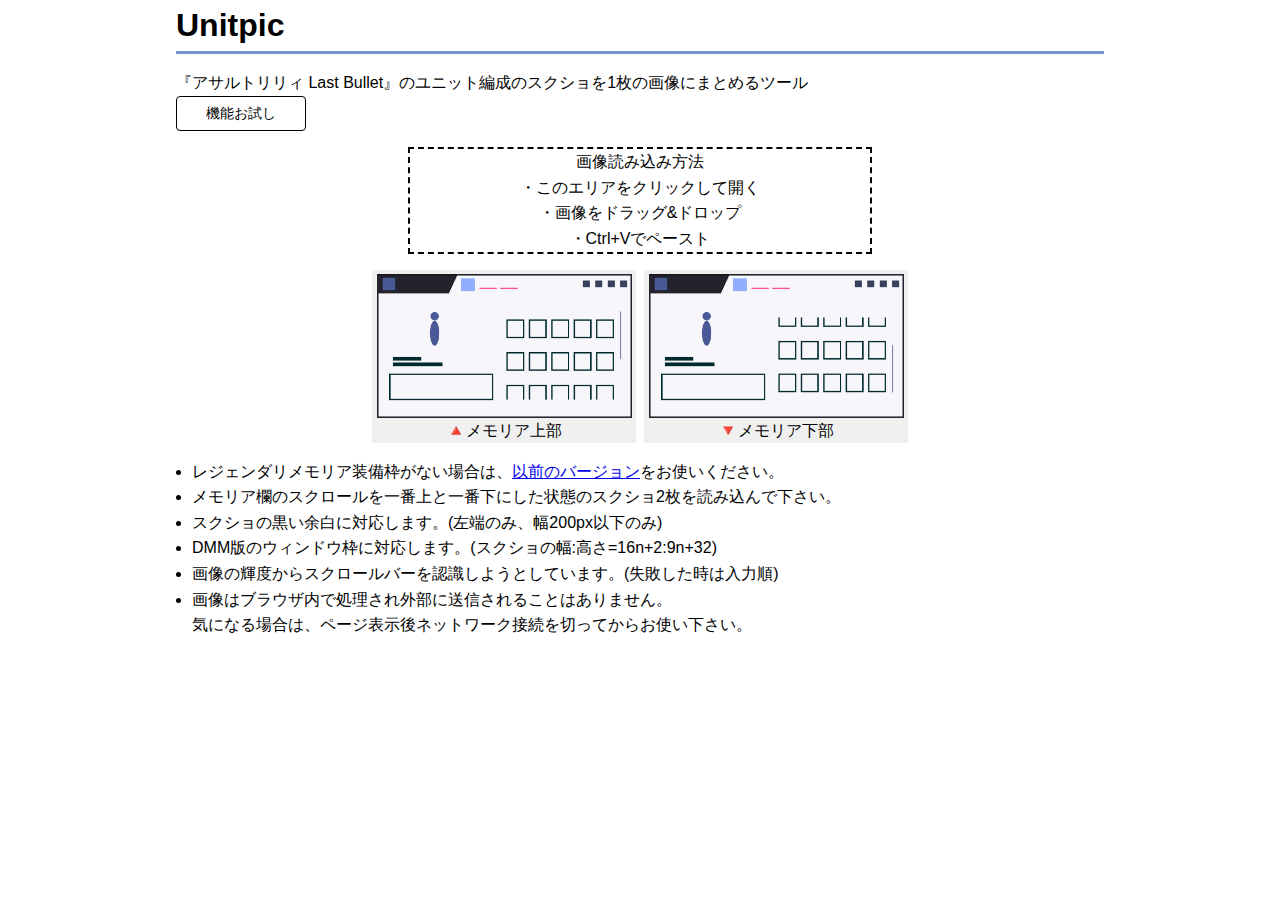
<file: index.html>
<!DOCTYPE html>
<meta charset="utf-8">
<meta name="viewport" content="width=device-width, initial-scale=1">
<title>Unitpic</title>
<meta name="description" content="ラスバレのユニット編成のスクショを1枚の画像にまとめるツール">
<meta property="og:title" content="Unitpic">
<meta property="og:description" content="ラスバレのユニット編成のスクショを1枚の画像にまとめるツール">
<meta property="og:image" content="https://cannoharito.github.io/allb-unitpic/assets/head.png">
<meta name="twitter:card" content="summary_large_image">
<link rel="stylesheet" href="assets/main.css">

<h1 class="w100">Unitpic</h1>
<p>
    『アサルトリリィ Last Bullet』のユニット編成のスクショを1枚の画像にまとめるツール<br>
    <button id="btn_sample" class="btn">機能お試し</button>
</p>
<div class="center">
    <label class="dropzone">
        画像読み込み方法<br>
        ・このエリアをクリックして開く<br>
        ・画像をドラッグ&amp;ドロップ<br>
        ・Ctrl+Vでペースト
        <input type="file" id="fileElem" multiple accept="image/*" hidden>
    </label>
</div>
<div class="center row">
    <figure id="memoria_top" style="background-image: url('./assets/memoria_top.png');">
        <figcaption>🔺メモリア上部</figcaption>
    </figure>
    <figure id="memoria_bottom" style="background-image: url('./assets/memoria_bottom.png');">
        <figcaption>🔻メモリア下部</figcaption>
    </figure>
</div>
<div class="center" hidden>
    <canvas id="out" width="1280" height="720" class="w100"></canvas>
    <a id="download" class="btn w50">💾保存</a>
</div>
<ul>
    <li>レジェンダリメモリア装備枠がない場合は、<a href="./v1-no_legendary">以前のバージョン</a>をお使いください。
    <li>メモリア欄のスクロールを一番上と一番下にした状態のスクショ2枚を読み込んで下さい。
    <li>スクショの黒い余白に対応します。(左端のみ、幅200px以下のみ)
    <li>DMM版のウィンドウ枠に対応します。(スクショの幅:高さ=16n+2:9n+32)
    <li>画像の輝度からスクロールバーを認識しようとしています。(失敗した時は入力順)
    <li>画像はブラウザ内で処理され外部に送信されることはありません。<br>
        気になる場合は、ページ表示後ネットワーク接続を切ってからお使い下さい。
</ul>
<script src="assets/main.js" type="module"></script>
</file>
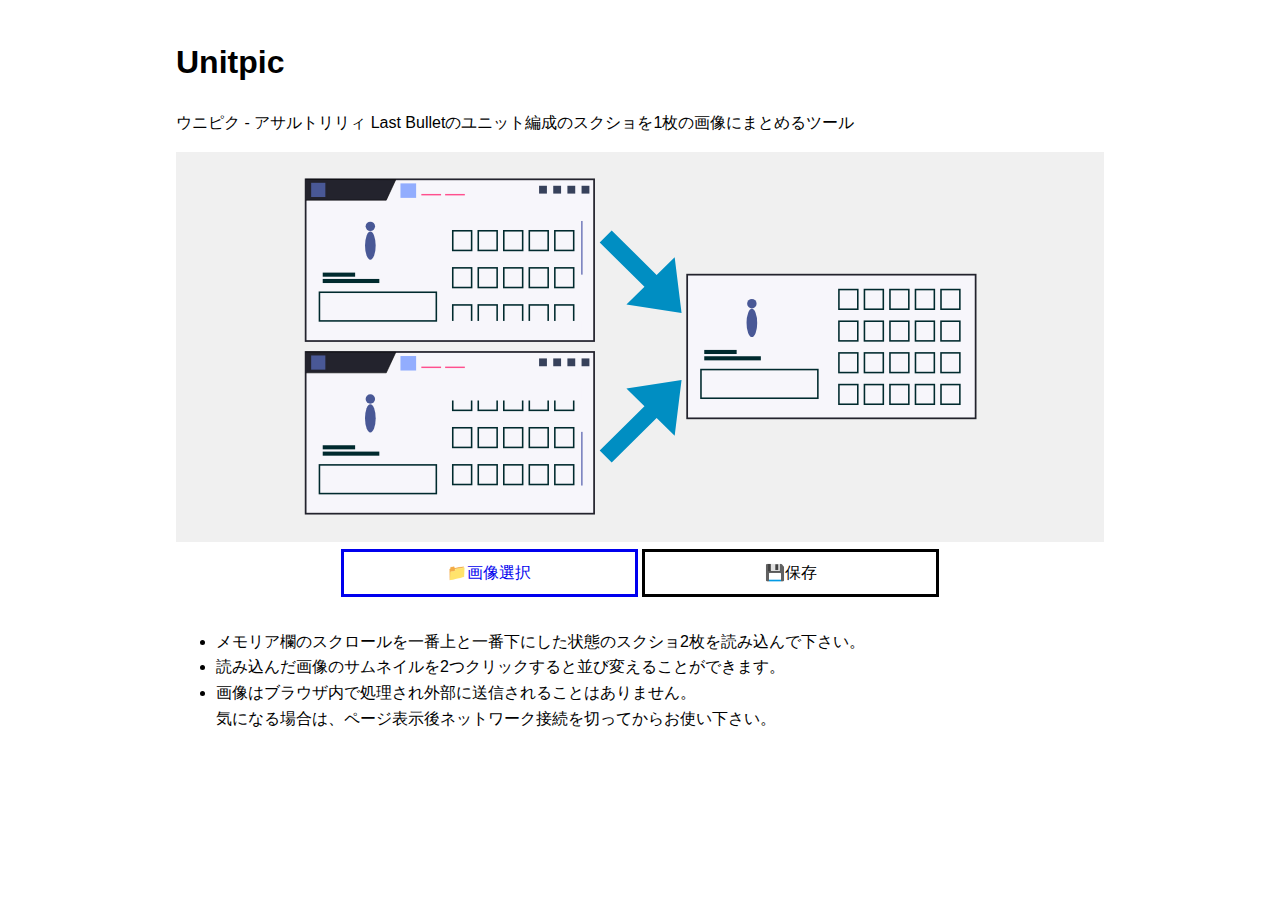
<file: v1-no_legendary/index.html>
<!DOCTYPE html>
<meta charset="utf-8">
<title>Unitpic</title>
<meta name="description" content="ラスバレのユニット編成のスクショを1枚の画像にまとめるツール">
<meta property="og:title" content="Unitpic">
<meta property="og:description" content="ラスバレのユニット編成のスクショを1枚の画像にまとめるツール">
<meta property="og:image" content="https://cannoharito.github.io/allb-unitpic/v1-no_legendary/assets/head.png">
<meta name="twitter:card" content="summary_large_image">
<link rel="stylesheet" href="assets/main.css">

<h1>Unitpic</h1>
<p>ウニピク - アサルトリリィ Last Bulletのユニット編成のスクショを1枚の画像にまとめるツール</p>
<canvas id="out" width="1280" height="538"></canvas>
<div class="control">
    <input type="file" id="fileElem" multiple accept="image/*" style="display: none;">
    <a id="fileSelect" class="btn" href="javascript:void(0)">📁画像選択</a>
    <a id="download" class="btn">💾保存</a>
</div>
<ul id="images"></ul>
<ul>
    <li>メモリア欄のスクロールを一番上と一番下にした状態のスクショ2枚を読み込んで下さい。
    <li>読み込んだ画像のサムネイルを2つクリックすると並び変えることができます。
    <li>画像はブラウザ内で処理され外部に送信されることはありません。<br>
        気になる場合は、ページ表示後ネットワーク接続を切ってからお使い下さい。
</ul>
<script src="assets/main.js"></script>
</file>
<file: assets/main.css>
* {
    box-sizing: border-box;
}

body {
    max-width: 60em;
    min-height: 100vh;
    padding: 0 1em;
    margin: auto;
    font: 1em/1.6 sans-serif;
}

body>* {
    margin:0 auto 1rem;
}

.w100{
    width: 100%;
}
.w50{
    min-width: 49%;
}
.center{
    text-align: center;
}

h1 {
    border-bottom: 3px solid #7792d5;
    display: inline-block;
}

.dropzone {
    display: inline-block;
    border: 2px dashed;
    min-width: 50%;
    font-size: 1rem;
    padding: 0 2rem;
}

.btn {
    font-size: 0.9rem;
    display: inline-block;
    padding: 0.5em 2em;
    background-color: white;
    border: 1px solid;
    text-decoration: none;
    border-radius: 4px;
}

.btn:hover {
    opacity: .6;
}

.row{
    display: flex;
    justify-content: center;
    gap: 0.5rem;
}

figure {
    position: relative;
    margin: 0;
    background: #f0f0f0 center/contain no-repeat;
    box-sizing: content-box;
    flex-basis: 16rem;
    aspect-ratio: 16/9;
    border: 4px solid #f0f0f0;
    border-bottom-width: 1.6rem;
}

figure img {
    height: 100%;
    width: 100%;
    object-fit: contain;
    background-color: inherit;
}

figure figcaption {
    position: absolute;
    top: 100%;
    width: 100%;
    font-size: 1rem;
}

ul {
    padding-left: inherit;
}
</file>
<file: v1-no_legendary/assets/main.css>
* {
    box-sizing: border-box
}

body {
    max-width: 60em;
    padding: 1em;
    margin: auto;
    font: 1em/1.6 sans-serif;
    min-height: 100vh;
}

body>* {
    width: 100%;
}

canvas {
    background: no-repeat center/75% url("./head.svg"), #f0f0f0;
}

.control {
    text-align: center;
}

.btn {
    min-width: 32%;
    display: inline-block;
    padding: 0.5em;
    background-color: white;
    border: solid;
    text-decoration: none;
}

.btn:any-link:hover {
    opacity: .6;
}

#images {
    padding: 0;
    overflow-x: auto;
    white-space: nowrap;
}

#images>li {
    display: inline-block;
    padding: 3px;
}

#images img {
    height: 10em;
    display: block;
}

.sorting {
    background-color: blue;
}
</file>
